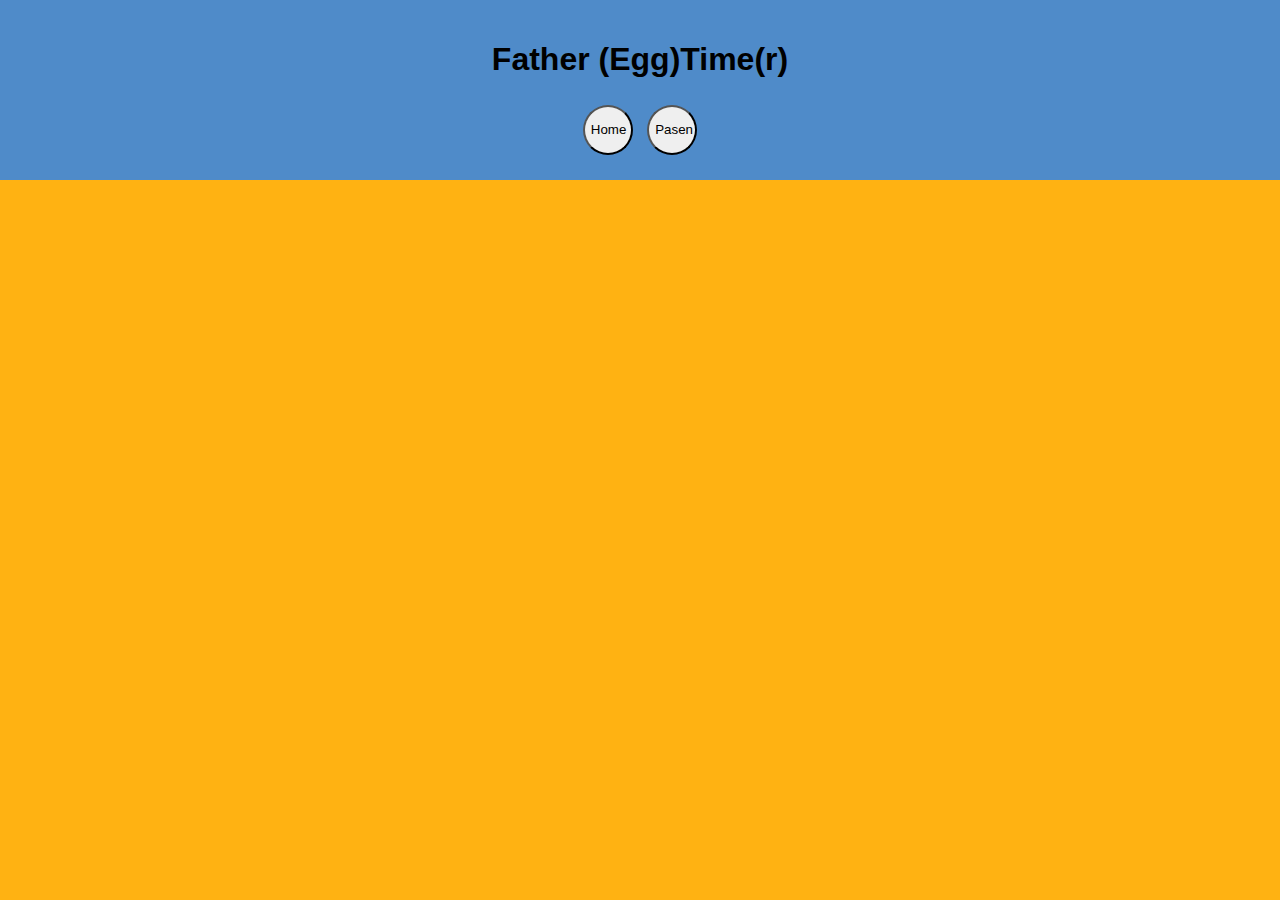
<file: pasen.html>
<!DOCTYPE html>
<html>

<head>
  <meta charset="utf-8">
  <meta name="viewport" content="width=device-width">
  <title>replit</title>
  <link href="style.css" rel="stylesheet" type="text/css" />
</head>

<body>
  <header>
    <h1>Father (Egg)Time(r)</h1>
    <a href="index.html"><button>Home</button></a>
    <a href="pasen.html"><button>Pasen</button></a>

  </header>
  <script src="script.js"></script>
</body>

</html>
</file>
<file: style.css>
body, h1, p, div, input, button, header, footer {
  text-align: center;
}


img {
  width: 150px;
  display: block;
  margin: 0 auto;
  padding: 10px;
}

body {
  font-family: Arial;
  background-color: #ffb212;
  margin: 0px;
}

header {
  background-color: #4f8bc9;
  padding: 20px;
}

footer {
  background-color: #4f8bc9;
  position: fixed;
  bottom: 0px;
  width: 100%;
  padding: 20px;
}

.container {
  display: flex;
  flex-direction: column;
  align-items: center;
}


.button-container {
  display: flex;
  justify-content: center;
}

input {
  margin-bottom: 10px;
}

button {
  cursor: pointer;
  border-radius: 50%;
  width: 50px;
  height: 50px;
  margin: 5px;
}

button:hover {
  background-color: #4f8bc9;
}

div {
  font-size: 40px;
  color: red;
}
</file>
